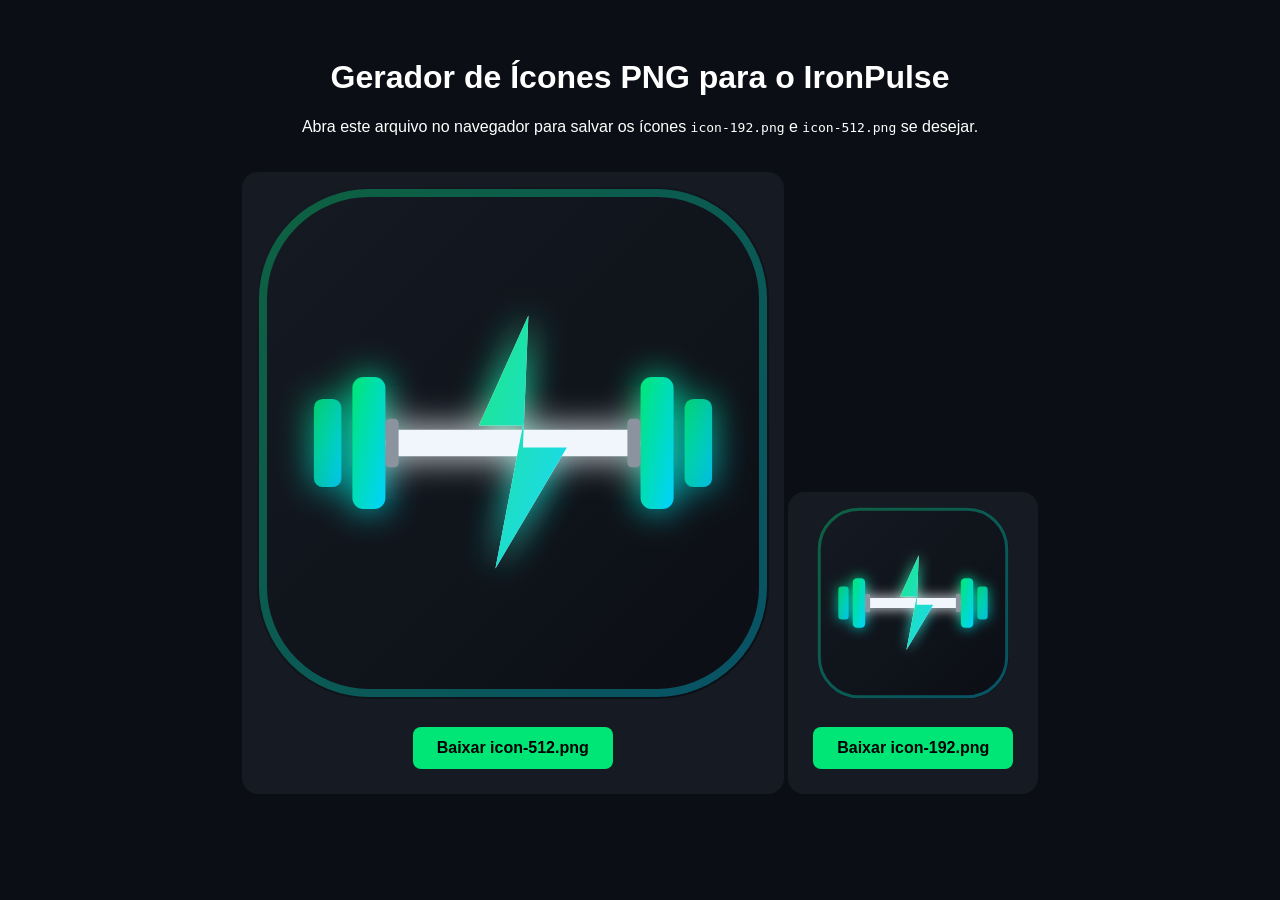
<file: icon-generator.html>
<!DOCTYPE html>
<html lang="pt-BR">
<head>
  <meta charset="UTF-8">
  <title>Gerador de Ícones PNG - IronPulse</title>
  <style>
    body {
      font-family: sans-serif;
      background: #0b0e14;
      color: #fff;
      padding: 30px;
      text-align: center;
    }
    .preview-box {
      margin: 20px auto;
      display: inline-block;
      padding: 15px;
      background: #151a23;
      border-radius: 16px;
    }
    canvas {
      display: block;
      margin: 0 auto;
      border-radius: 20px;
    }
    button {
      background: #00e676;
      color: #000;
      border: none;
      padding: 12px 24px;
      font-size: 16px;
      font-weight: bold;
      border-radius: 8px;
      cursor: pointer;
      margin: 10px;
    }
    button:hover { background: #00c853; }
  </style>
</head>
<body>
  <h1>Gerador de Ícones PNG para o IronPulse</h1>
  <p>Abra este arquivo no navegador para salvar os ícones <code>icon-192.png</code> e <code>icon-512.png</code> se desejar.</p>

  <div class="preview-box">
    <canvas id="c512" width="512" height="512"></canvas>
    <br>
    <button onclick="downloadIcon(512, 'icon-512.png')">Baixar icon-512.png</button>
  </div>

  <div class="preview-box">
    <canvas id="c192" width="192" height="192"></canvas>
    <br>
    <button onclick="downloadIcon(192, 'icon-192.png')">Baixar icon-192.png</button>
  </div>

  <script>
    const svgImg = new Image();
    svgImg.onload = () => {
      drawToCanvas('c512', 512);
      drawToCanvas('c192', 192);
    };
    svgImg.src = './icon.svg';

    function drawToCanvas(id, size) {
      const c = document.getElementById(id);
      const ctx = c.getContext('2d');
      ctx.drawImage(svgImg, 0, 0, size, size);
    }

    function downloadIcon(size, filename) {
      const c = document.getElementById('c' + size);
      const a = document.createElement('a');
      a.download = filename;
      a.href = c.toDataURL('image/png');
      a.click();
    }
  </script>
</body>
</html>
</file>
